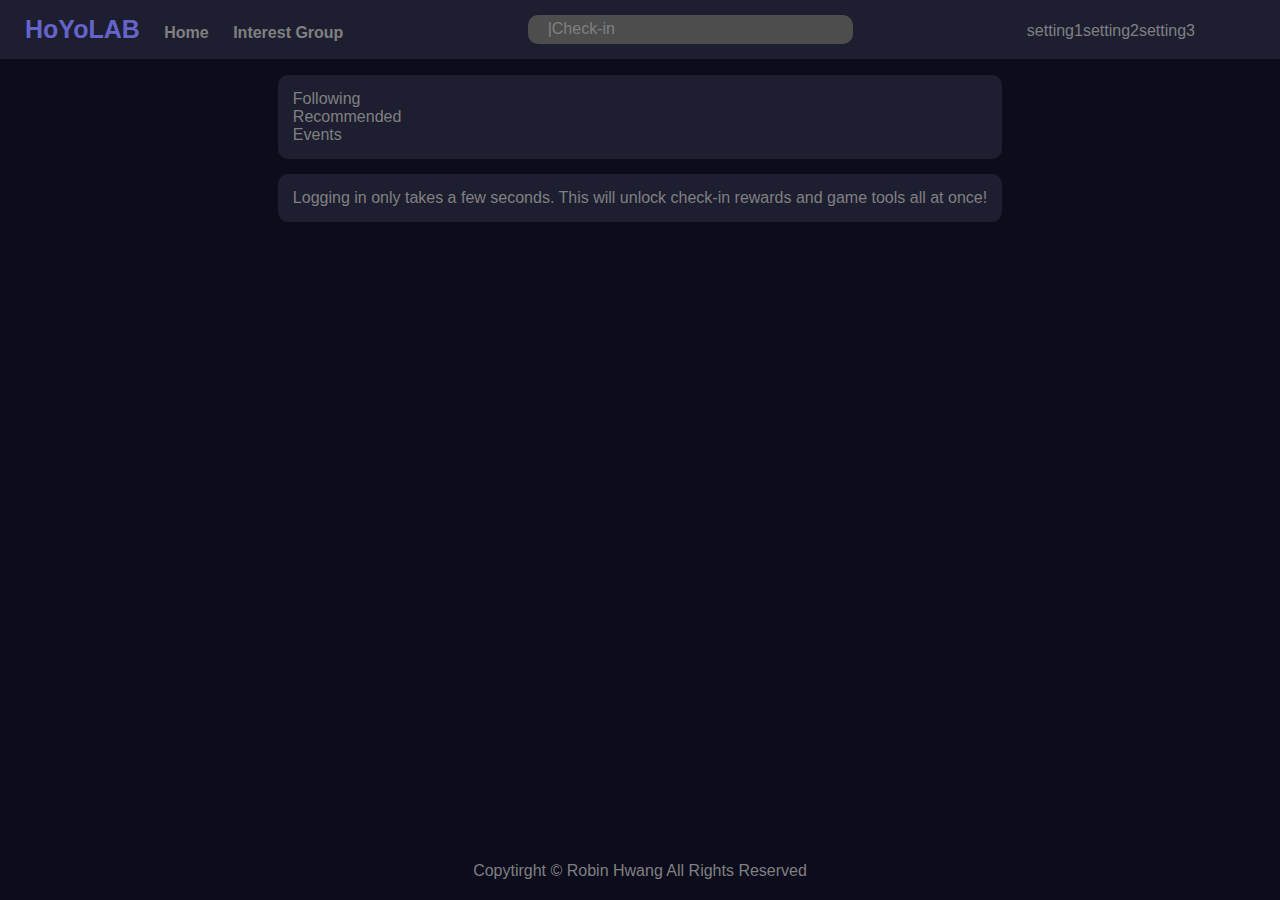
<file: index.html>
<!doctype html>
<html lang="en">

<head>
    <meta charset="utf-8">
    <meta name="viewport" content="width=device-width, initial-scale=1.0">
    <title>Home | HoyoLab</title>
    <link rel="stylesheet" href="./style.css">
    <script src="./main.js"defer = "defer"></script>
</head>

<body>
    <header>
        <div>
            <a href="./index.html" id="header-title">HoYoLAB</a>
            <a href="./index.html">Home</a>
            <a href="./interestgroup/index.html">Interest Group</a>
        </div>
        <div id="search-bar"> |Check-in</div>
        <div id="settings">
            <div>setting1</div>
            <div>setting2</div>
            <div>setting3</div>
        </div>
    </header>

    <main Class="mx-auto w-[500px]">
        <div class="flex">
            <div class="card flex-2">
                <div class="flex">
                    <div>Following</div>
                    <div class="px-5">Recommended</div>
                    <div>Events</div>
                </div>
            </div>
            <div class="card flex-1">Logging in only takes a few seconds. This will unlock check-in rewards and game tools all at once!</div>
        </div>
    </main>

    <footer>Copytirght &copy;
        Robin Hwang All Rights Reserved
    </footer>

</body>

</html>
</file>
<file: style.css>
*{
    margin: 0px;
}
html{
    background: rgb(12, 12, 29);
    color: gray;
    font-family: Arial, Helvetica, sans-serif;
}
body{
    display: flex;
    flex-direction: column;
    min-height: 100vh;
}

header{
    background-color: rgb(30, 30, 49);
    padding: 15px;
    display: flex;
    justify-content: space-between;
    position: fixed;
    width: 100vw;
}

a{
    text-decoration: none;
    color: gray;
    font-weight: bold;
    margin-left: 10px;
    margin-right: 10px;
}
main{
    flex: 1;
    padding-top: 60px;
    margin-left: auto;
    margin-right: auto;
}
footer{
    padding: 20px;
    text-align: center;
}

.card {
    background-color: rgb(30, 30, 49);
    padding: 15px;
    border-radius: 10px;
    margin: 15px;
}

#header-title{
    color: rgb(100, 100, 202);
    font-size: 25px;
}

#search-bar{
    background-color: rgb(77, 77, 77);
    width: 300px;
    border-radius: 10px;
    color: gray;
    padding: 5px;
    padding-left: 20px;
    transition: all ease-in-out 300ms;
}

#search-bar:hover{
    background-color: rgb(12, 12, 29);
    border: 1px solid; color: blue;
    padding: 4px;
    padding-left: 20px;
}

#settings {
    display: flex;
    padding-right: 100px;
    padding-top: 7px;
}
</file>
